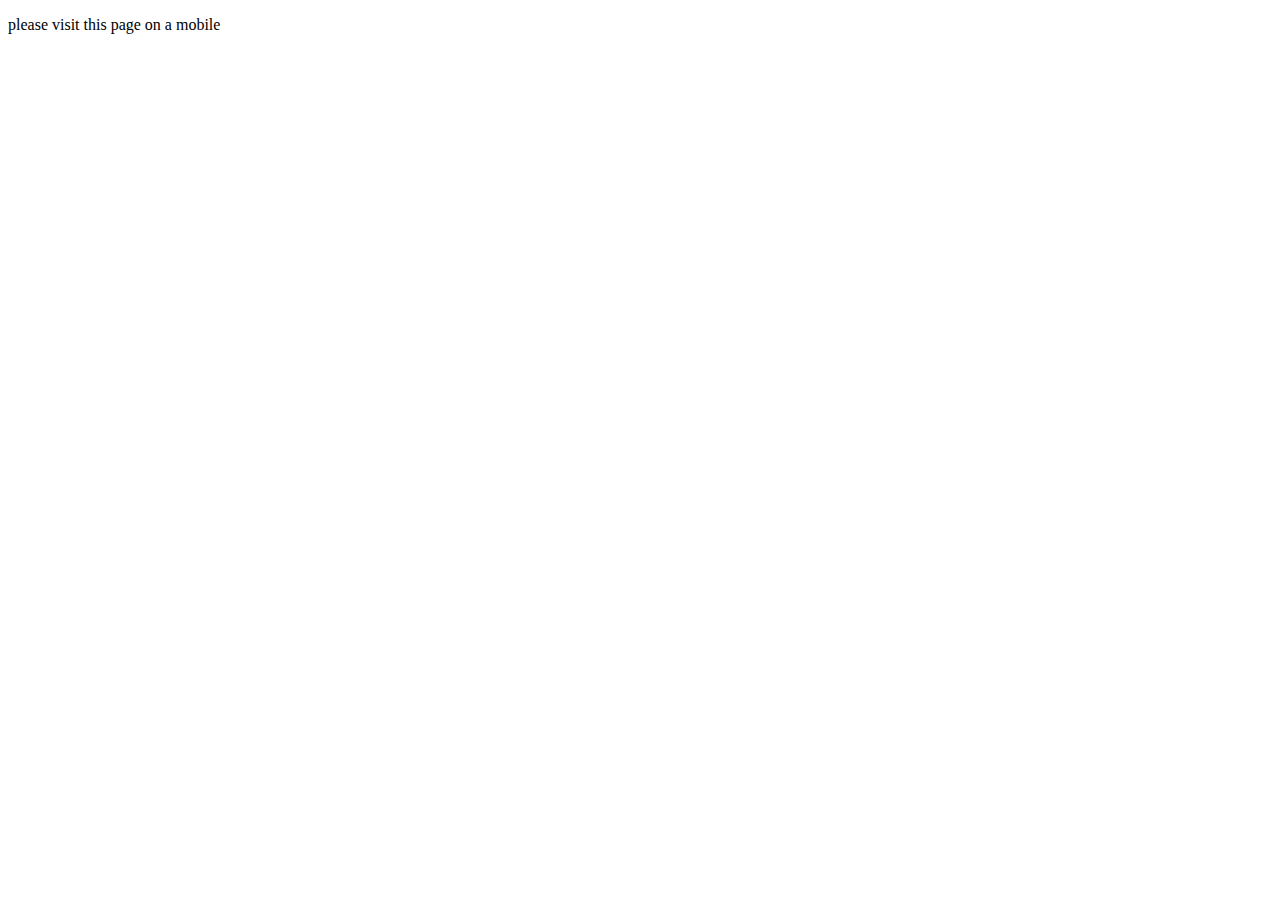
<file: phone-lab/index.html>
<!DOCTYPE html>
<html lang="en">
<head>
    <meta charset="UTF-8">
    <meta http-equiv="X-UA-Compatible" content="IE=edge">
    <meta name="viewport" content="width=device-width, initial-scale=1.0">
    <title>Document</title>
    <link rel="stylesheet" href="style.css">
</head>
<body>
    <div id="mobile-warning">
        <p>please visit this page on a mobile</p>
    </div>
    <div id="content">
        <h1>Gyroscope!</h1>


        <button id="permissionButton">Ask for permission</button>
    </div>
   
    




    <script src="script.js"></script>
</body>
</html>
</file>
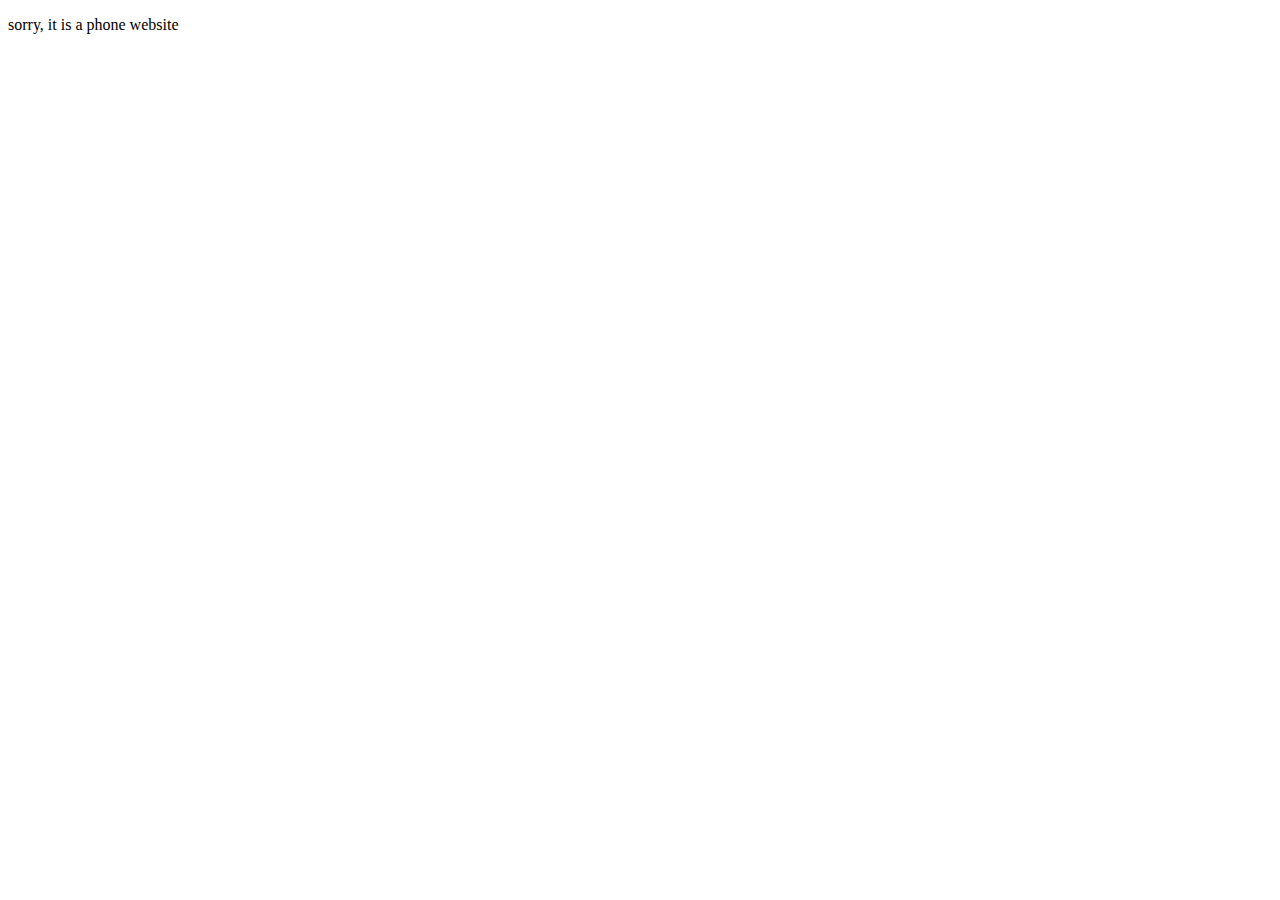
<file: phone/index.html>
<!DOCTYPE html>
<html lang="en" dir="ltr">
  <head>
    <meta charset="UTF-8">
  <meta http-equiv="X-UA-Compatible" content="IE=edge">
  <meta name="viewport" content="width=device-width, initial-scale=1.0">
    <title>document</title>
    <link rel="stylesheet" href="style.css">
  </head>
  <body>

   <div id ="mobile-warning">
    <p>sorry, it is a phone website</p>
  </div>

    <div id = "content">
    <p>here!!!!</p>
    <button id="button">this is the right page</button>
  </div>

    <script type="text/javascript" src = "script.js">

    </script>
  </body>
</html>
</file>
<file: phone-lab/style.css>
#content{
    display: none;
}
#mobile-warning{
    display: none;
}
</file>
<file: phone/style.css>
#content{
  display:none;
}
#mobile-warning{
  display:none;
}
</file>
